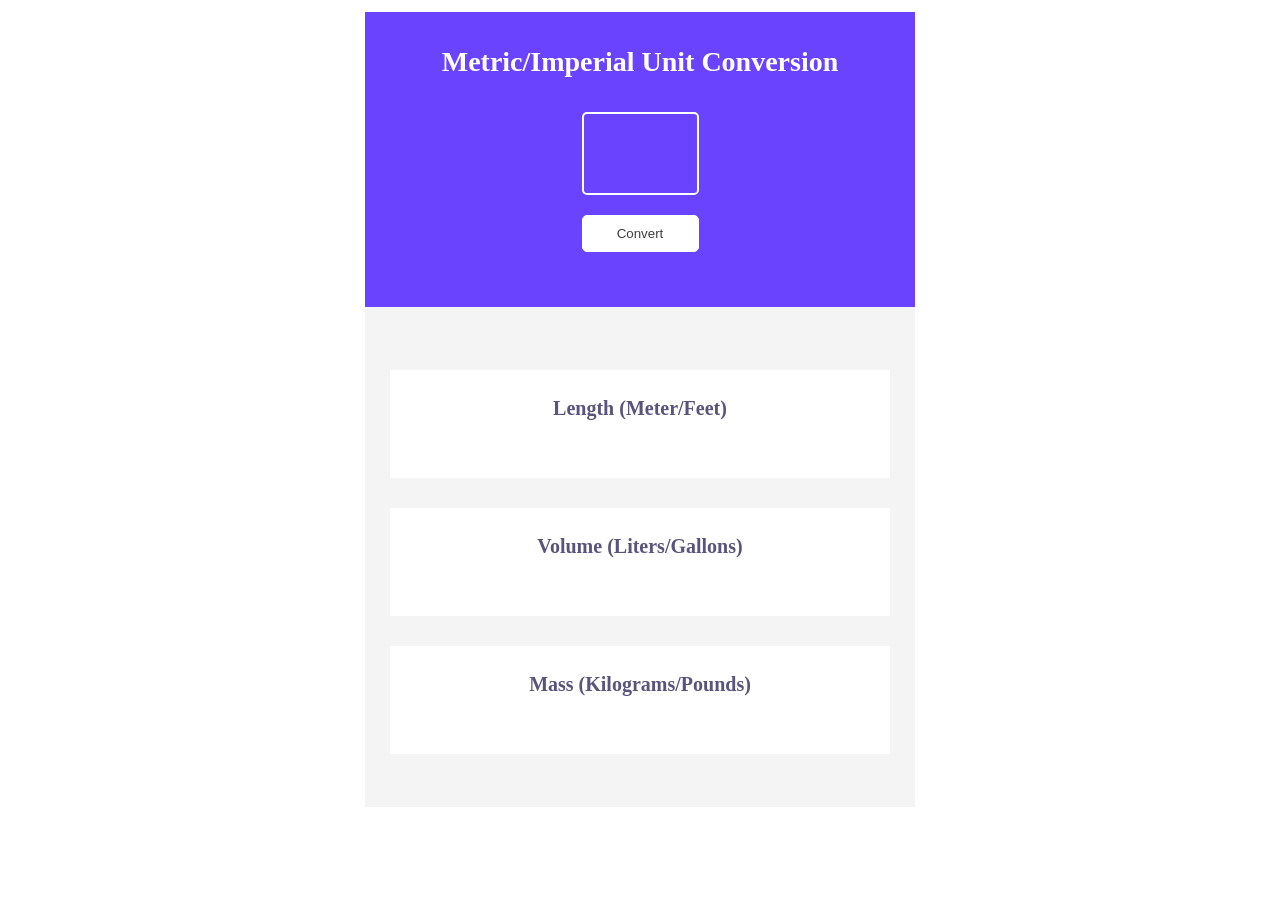
<file: index.html>
<html>
    <head>
        <link rel="stylesheet" href="style.css">
    </head>
    <body>
        <div class="contain">
            <div class="container">
                <div class="upper">
                    <h1>Metric/Imperial Unit Conversion</h1>
                    <input class="num" type="text"><br>
                    <button class="btn">Convert</button>
                </div>
                <div class="lower">
                    <div class="child">
                        <h2>Length (Meter/Feet)</h2>
                        <p id="length"></p>
                    </div>
                    <div class="child">
                        <h2>Volume (Liters/Gallons) </h2>         
                        <p id="volume"></p>
                    </div>
                    <div class="child">
                        <h2>Mass (Kilograms/Pounds)</h2>
                        <p id="mass"></p>
                    </div>    
                </div>
            </div>
        </div>    
        <script src="script.js"></script>
    </body>
</html>
</file>
<file: style.css>
body {
    margin: 0 ;
}

.contain{
    display: flex;
    align-items: center;
    justify-content: center; 
    margin: 12px 0;
}
.upper{
    width: 550px;
    height: 285px;
    background-color: #6943FF;
    text-align: center;
    padding-top: 10px;
}
h1{
    font-size: 28px;
    font-weight: 800;
    color: white;
    padding-top: 5px;
}
.num{
    background-color: transparent;
    border: 2px solid white;
    width: 117px;
    height: 83px;
    border-radius: 5px;
    font-size: 58px;
    font-weight: 800;
    margin-top: 15px ;
    color: white;
    text-align: center;
}
.btn{
    margin-top: 20px;
    background-color: white;
    border: 1px solid white;
    color: #3D3D3D;
    width: 117px;
    border-radius: 5px;
    padding: 10px;
    text-align: center;
}

.lower{
    background-color: #F4F4F4;
    height: 500px;
    width: 550px;
    display: flex;
    flex-direction:column;
    gap: 20px;
    text-align: center;
    align-items: center;
    justify-content: center;
}

.child{
    background-color: white;
    width: 500px;
    height: 108px;
    margin-top: 10px;
}

h2{
    color: #5A537B;
    font-size: 20px;
    font-weight: 600;
    padding-top: 10px;
}

p{
    color: #353535;
    font-size: 14px;
}
</file>
